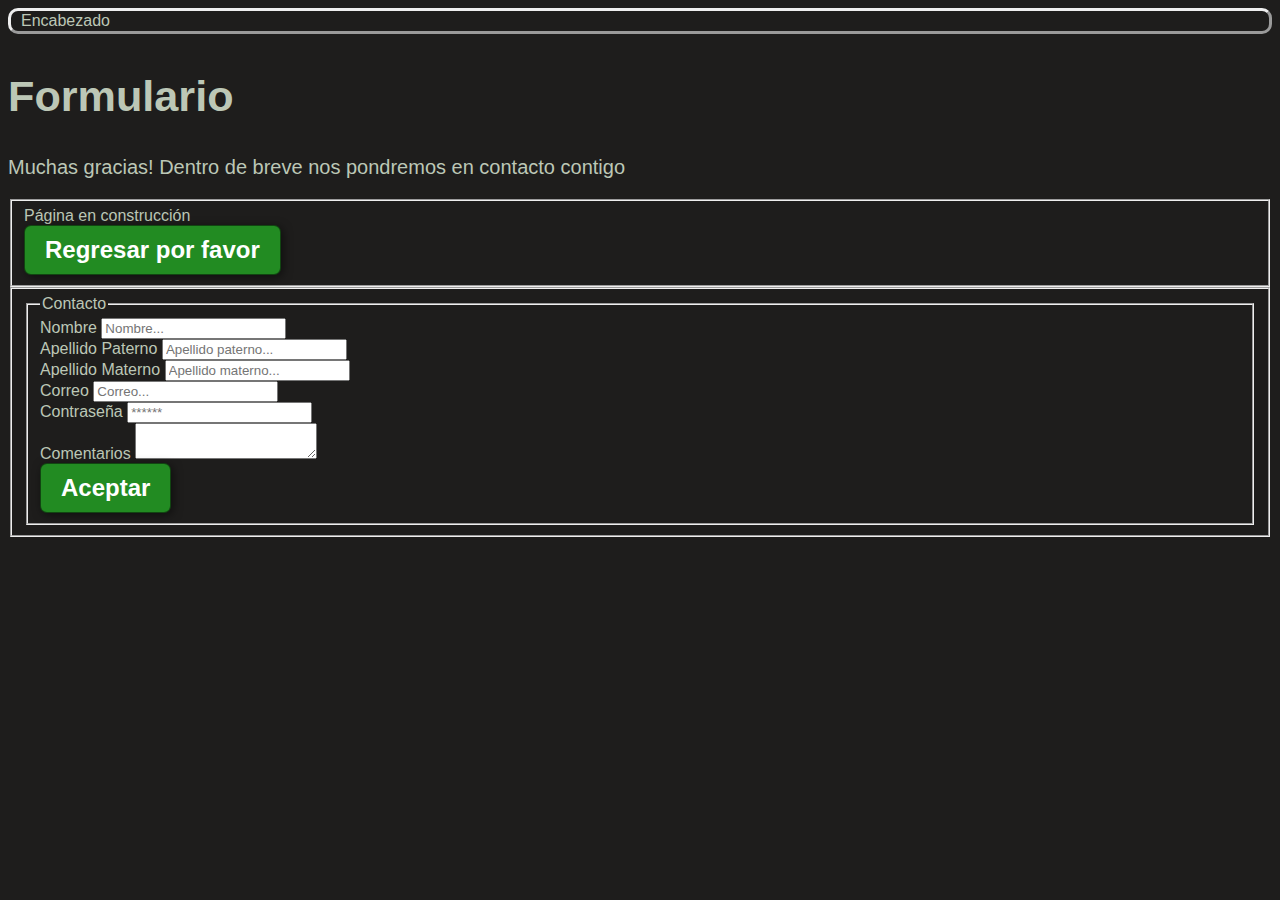
<file: Html/Contacto.html>
<!DOCTYPE html>
<html>
    <title>Valeriana Cartesiana</title>
    <head>
        <link rel="stylesheet" href="estilo3.css" type="text/css" />
        <div>Encabezado</div>
        <style>
            body
            {
                background-color: rgb(30 29 28);
                color: #bcc7b6;
            }
        </style>
    </head>
    <body>
        <h1></h1>
        <h2>Formulario</h2>
        
        <p>Muchas gracias! Dentro de breve nos pondremos en contacto contigo</p>

        <form action="https://tequilavaleriano.netlify.app/">
            <fieldset>
                <form action="https://tequilavaleriano.netlify.app/">
                    <label>Página en construcción</label>
                    <br>
                    <button>Regresar por favor</button>
                </form>
            </fieldset>
        </form>

        <fieldset>
            <form action="https://tequilavaleriano.netlify.app/">
                <fieldset>
                    <legend>Contacto</legend>
                    <label>Nombre</label>
                    <input type="nombre" placeholder="Nombre..."/>
                    <br/>
                    <label>Apellido Paterno</label>
                    <input type="apellidop" placeholder="Apellido paterno..."/>
                    <br/>
                    <label>Apellido Materno</label>
                    <input type="apellidom" placeholder="Apellido materno..."/>
                    <br/>
                    <label>Correo</label>
                    <input type="email" placeholder="Correo..."/>
                    <br/>
                    <label>Contraseña</label>
                    <input type="password" placeholder="******"/>
                    <br/>
                    <label>Comentarios</label>
                    <textarea></textarea>
                    <br>
                    <button>Aceptar</button>
                </fieldset>
            </form>
        </fieldset>
        <br> 
    </body>
</html>
</file>
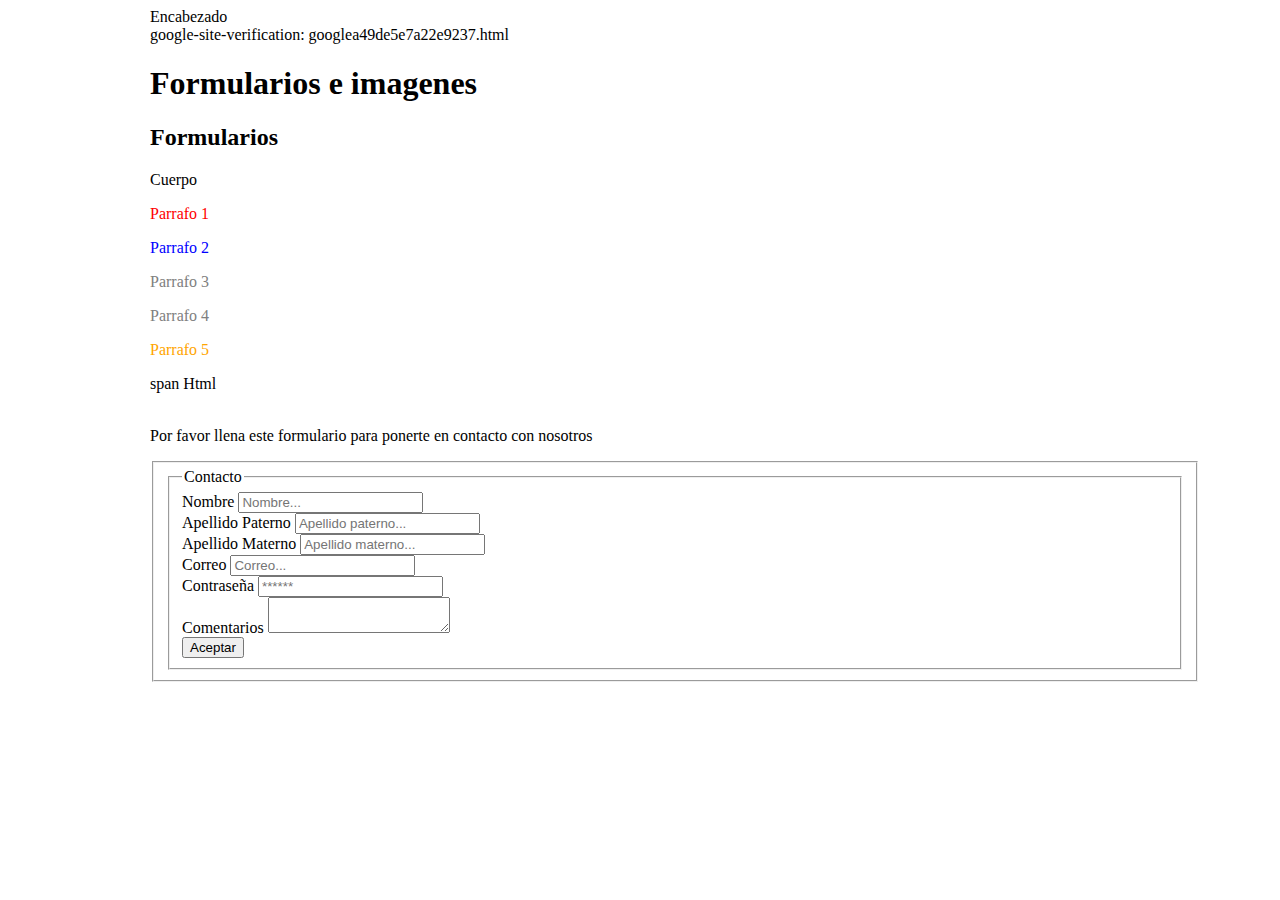
<file: Html/Css.html>
<!DOCTYPE html>
<html>
    <title>Tequila Valeriano</title>
    <link rel="stylesheet" href="estilo.css" type="text/css" />
    <head><div>Encabezado</div>
        google-site-verification: googlea49de5e7a22e9237.html
    </head>
    <body>
        <h1>Formularios e imagenes</h1>
        <h2>Formularios</h2>
        <div>Cuerpo</div>
        <p id = "P1">Parrafo 1</p>
        <p id = "P2" class="Parrafos">Parrafo 2</p>
        <p id = "P3" class="Parrafos">Parrafo 3</p>
        <p id = "P4" class="Parrafos">Parrafo 4</p>
        <p id = "P5">Parrafo 5</p>
        <span>span Html</span>
        <br/><br/>
        <p>Por favor llena este formulario para ponerte en contacto con nosotros</p>
        <fieldset>
            <form action="contacto.html">
                <fieldset>
                    <legend>Contacto</legend>
                    <label>Nombre</label>
                    <input type="nombre" placeholder="Nombre..."/>
                    <br/>
                    <label>Apellido Paterno</label>
                    <input type="apellidop" placeholder="Apellido paterno..."/>
                    <br/>
                    <label>Apellido Materno</label>
                    <input type="apellidom" placeholder="Apellido materno..."/>
                    <br/>
                    <label>Correo</label>
                    <input type="email" placeholder="Correo..."/>
                    <br/>
                    <label>Contraseña</label>
                    <input type="password" placeholder="******"/>
                    <br/>
                    <label>Comentarios</label>
                    <textarea></textarea>
                    <br>
                    <button>Aceptar</button>
                </fieldset>
            </form>
        </fieldset>
        <br> 
    </body>
</html>
</file>
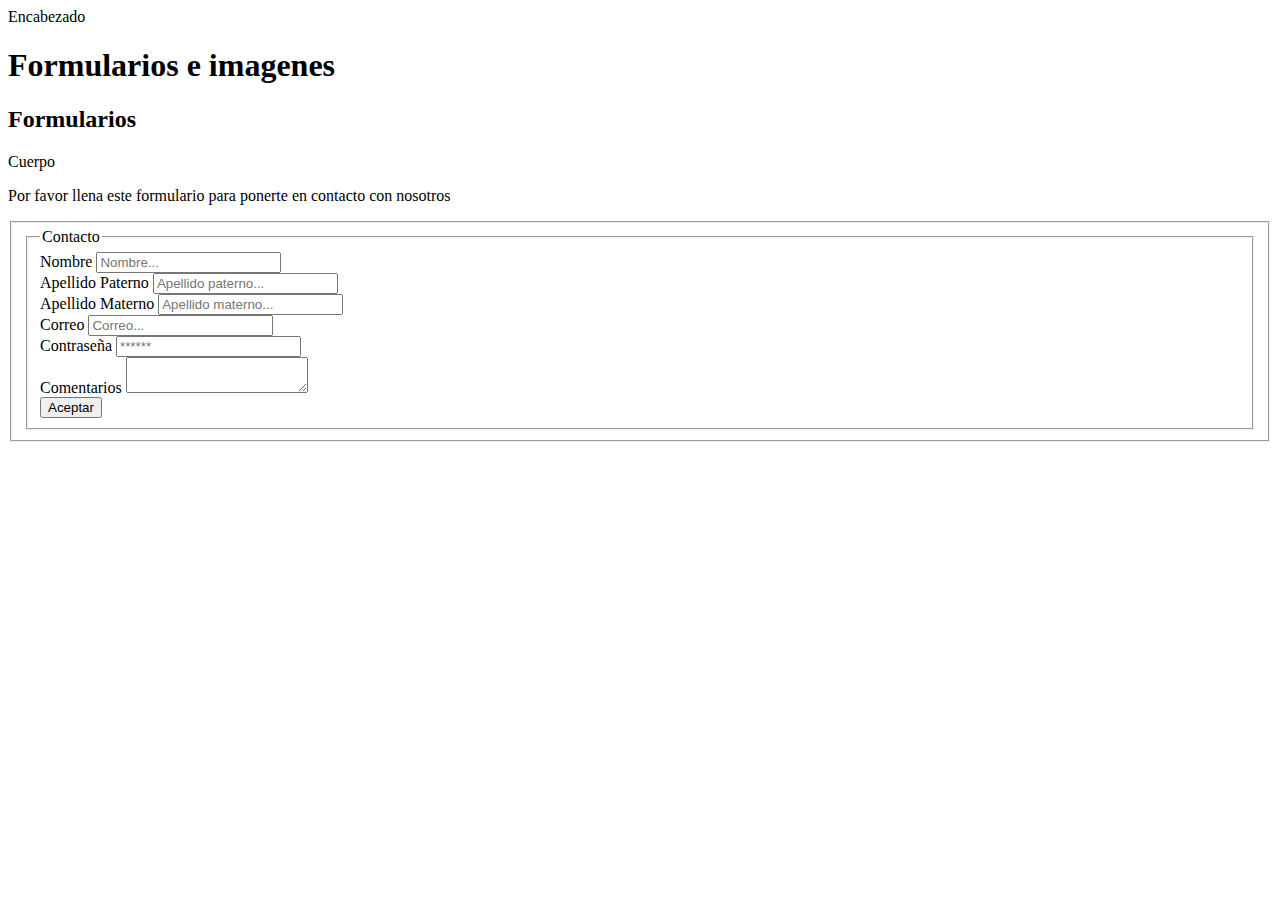
<file: Html/formulariocontacto.html>
<!DOCTYPE html>
<html>
    <title>Valeriana Cartesiana</title>
    <head><div>Encabezado</div></head>
    <body>
        <h1>Formularios e imagenes</h1>
        <h2>Formularios</h2>
        <div>Cuerpo</div>
        <p>Por favor llena este formulario para ponerte en contacto con nosotros</p>
        <fieldset>
            <form action="contacto.html">
                <fieldset>
                    <legend>Contacto</legend>
                    <label>Nombre</label>
                    <input type="nombre" placeholder="Nombre..."/>
                    <br/>
                    <label>Apellido Paterno</label>
                    <input type="apellidop" placeholder="Apellido paterno..."/>
                    <br/>
                    <label>Apellido Materno</label>
                    <input type="apellidom" placeholder="Apellido materno..."/>
                    <br/>
                    <label>Correo</label>
                    <input type="email" placeholder="Correo..."/>
                    <br/>
                    <label>Contraseña</label>
                    <input type="password" placeholder="******"/>
                    <br/>
                    <label>Comentarios</label>
                    <textarea></textarea>
                    <br>
                    <button>Aceptar</button>
                </fieldset>
            </form>
        </fieldset>
        <br> 
    </body>
</html>
</file>
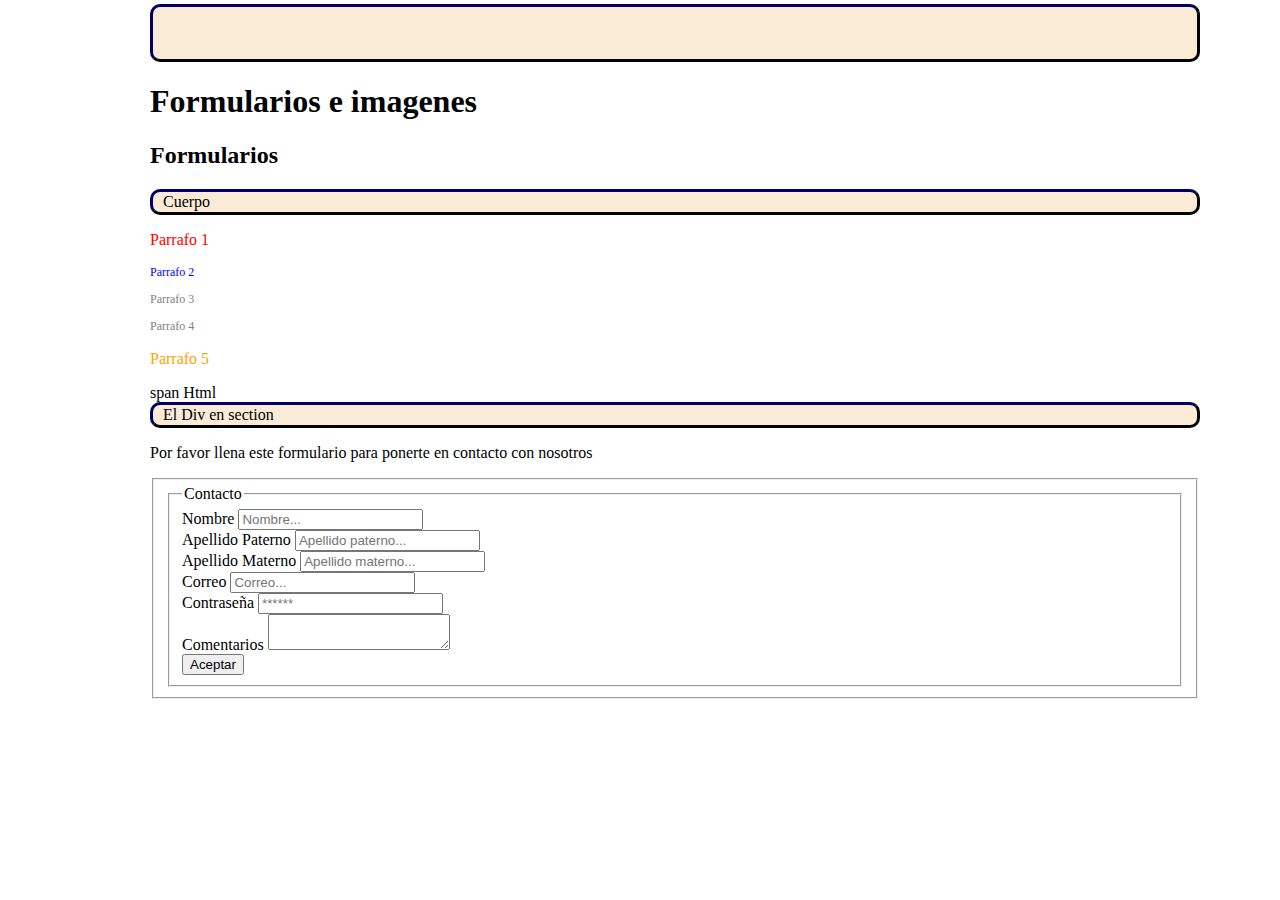
<file: Html/Introduccionmargin.html>
<!DOCTYPE html>
<html lang="en">
    <head>
        <title>CSS</title>
        <link rel="stylesheet" href="estilo2.css" type="text/css" />
    </head>
    <body>
        <div class="container">
            <p class="logo"><img href="https://www.salcedo.gob.ec/wp-content/uploads/2020/07/ISOTIPO_sitio-web-01.png"></p>    
        </div>

        <h1>Formularios e imagenes</h1>
        <h2>Formularios</h2>
        <div>Cuerpo</div>
        <p id = "P1">Parrafo 1</p>
        <p id = "P2" class="Parrafos">Parrafo 2</p>
        <p id = "P3" class="Parrafos">Parrafo 3</p>
        <p id = "P4" class="Parrafos">Parrafo 4</p>
        <p id = "P5">Parrafo 5</p>
        <span>span Html</span>
        <div>El Div en section</div>
        <p>Por favor llena este formulario para ponerte en contacto con nosotros</p>
        <fieldset>
            <form action="contacto.html">
                <fieldset>
                    <legend>Contacto</legend>
                    <label>Nombre</label>
                    <input type="nombre" placeholder="Nombre..."/>
                    <br/>
                    <label>Apellido Paterno</label>
                    <input type="apellidop" placeholder="Apellido paterno..."/>
                    <br/>
                    <label>Apellido Materno</label>
                    <input type="apellidom" placeholder="Apellido materno..."/>
                    <br/>
                    <label>Correo</label>
                    <input type="email" placeholder="Correo..."/>
                    <br/>
                    <label>Contraseña</label>
                    <input type="password" placeholder="******"/>
                    <br/>
                    <label>Comentarios</label>
                    <textarea></textarea>
                    <br>
                    <button>Aceptar</button>
                </fieldset>
            </form>
        </fieldset>
        <br> 
    </body>
</html>
</file>
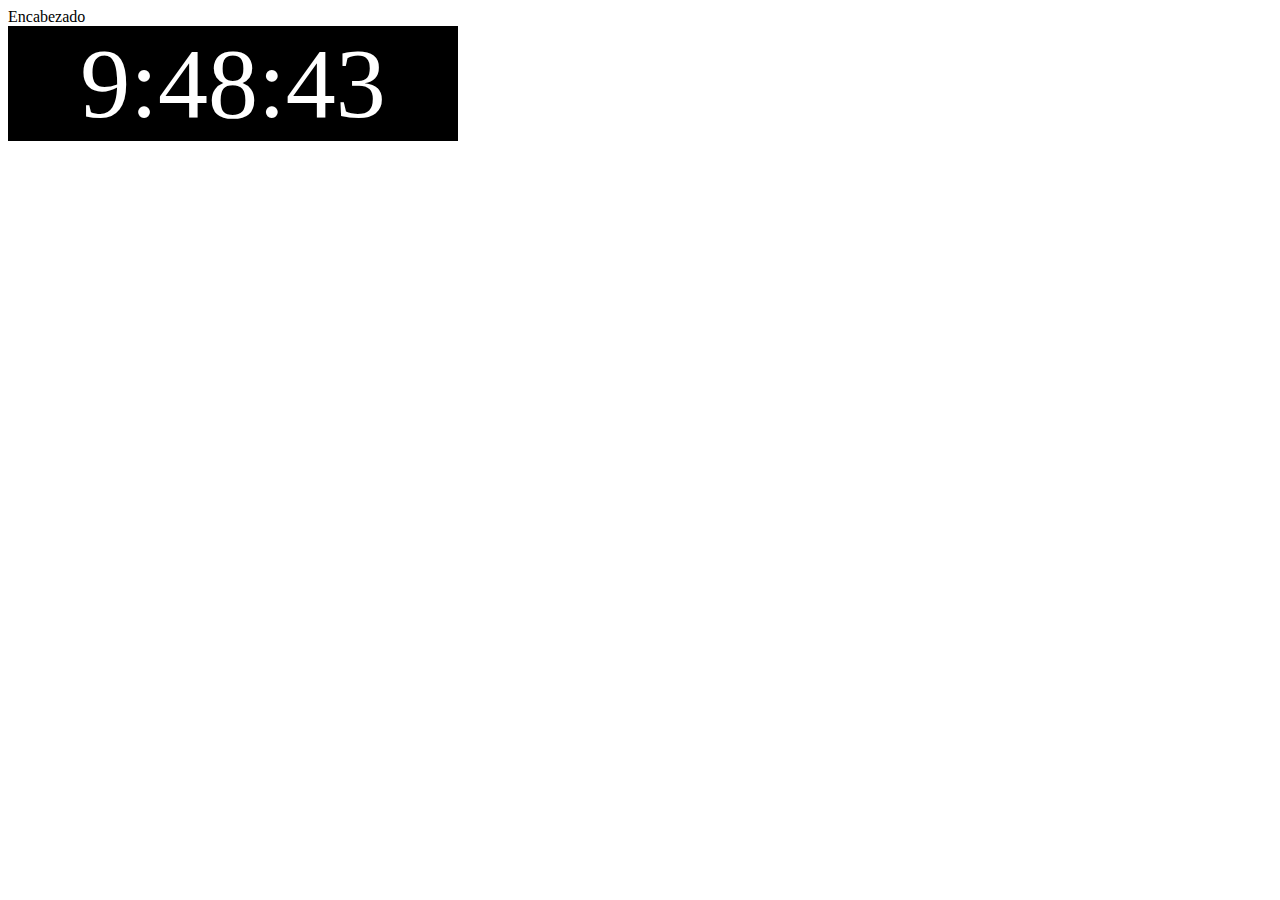
<file: Html/paginapython.html>
<!DOCTYPE html>
<html>
    <title>Valeriana Cartesiana</title>
    <head><div>Encabezado</div>
        <script type="text/javascript">
            function startTime(){
                today=new Date();
                h=today.getHours();
                m=today.getMinutes();
                s=today.getSeconds();
                m=checkTime(m);
                s=checkTime(s);
                document.getElementById("reloj").innerHTML=h+":"+m+":"+s;
                t=setTimeout("startTime()",500);}
            function checkTime(i)
                {if (i<10) {i="0" + i;}return i;}
                window.onload=function(){startTime();}
        </script>
            
        
    </head>
    <body>
        <div id="reloj" style="font-family: 'DS-Digital'; width: 450px; background-color: black;font-size:100px;color: rgb(255, 255, 255) ; text-align: center "></div>
    </body>
</html>
</file>
<file: Html/estilo3.css>
/* Aplica a todo */
*{
    box-sizing: border-box;
}


/* Tags */

html
{
    scroll-behavior: smooth;
}

body 
{
    font-family: 'Roboto', sans-serif;
}
h1{font-size: 3.5em;}
h2{font-size: 2.7em;}
h3{font-size: 2em;}
p{font-size: 1.25em;}
ul{list-style: none;}
li{font-size: 1.25em;}

header
{
    background-color: rgb(245,245,245);
}
header .logo
{
    margin:0px;
    padding:25px;

}
header .container
{
    display: flex;
    flex-direction: left;
    align-items: center;
    font-size: 1.35em;
}

header nav 
{
    display:flex;
    flex-direction: left;
    flex-wrap: wrap;
    text-align: center;
    padding-bottom: center;
}


header a
{
    padding: 5px 12px;
    text-decoration: none;
    font-weight: bold;
    color: black;
    float: left;
}
header a:hover
{
    color: darkseagreen;
}

div
{
    /* border-color: #00000E; */
    border-style: outset;
    border-radius: 10px;
    padding: 1px;
    padding-left: 10px;
}

button
{
    font-size: 1.5em;
    font-weight: bold;
    padding: 10px 20px;
    border-radius: 7px;
    border: 1px solid rgba(0,0,0,0.5);
    box-shadow: 2px 2px 10px rgba(0, 0, 0, 0.5);
    color: white;
    background-color:forestgreen;
    cursor: pointer;
    transition: 0.6s;
    transition-delay: 0.1s;
}

button:hover
{
    background-color: darkseagreen;
    transform: scale(0.95, 0.95);
}

/* IDs */

#intro
{
    display: flex;
    align-items: center;
    justify-content: center;
    text-align: center;
    flex-direction: column;
    height: 90vh;
    color:cornsilk;
    background-image: 
    linear-gradient(to top, 
    rgba(0,0,0,0.5) 0%,
    rgba(0,0,0,0.5) 100%) /* Chrome10+,Safari5.1+ */
    , url("img/imagen2.jpg");
    background-repeat: no-repeat;
    background-size: cover;
    background-position: center center;
}
#intro h1
{
    color:white
}

#nuestros-productos
{
    background-color: rgb(30,30,30);
    color:white;
    text-align: center;
}
#nuestros-productos .container
{
    padding: 100px 0px;
}

#nuestros-productos h2
{
    margin-top: 0;
    font-size: 3em;
}

#nuestros-productos p
{
    display: none;
}

#nuestros-productos .carta
{
    background-position: center center;
    background-size: cover;
    padding: 89px;
    margin: 12px;
}

#caracteristicas .container
{
    text-align: center;
    padding: 250px 12px;
    
}

#caracteristicas li
{
    margin: 12px 0px;
    font-weight: bold;
}

#footer
{

}

#footer .container
{
    display: flex;
    flex-direction: column;
    text-align: center;
    padding-bottom: center;
    background-color: #040404;
    color:white;
    height: 88vh;
    /*align-items: center;*/
}


#footer h2
{
    font-size: 9vw;
}
#footer button
{
    font-size: 5vw;
}

footer
{
    background-color: rgb(230,230,230);
}

footer p
{
    margin: 0;
    padding: 12px;
    color: rgb(100,100,100);
}

footer .container
{
    height: 150px;
    display: flex;
    justify-content: center;
    align-items: flex-end;
    height: 88vh;
}

#contactanos
{
    border: 0px;
    border-radius: 1.5px;
    display: flex;
    flex-direction: column;
    margin: 0px;
    color:white;
    
}

#contactanos .cuerpocontactanos
{
    border: 0px;
    text-align: left;
    padding-bottom: center;
}

#contactanos .container
{
    border: 0;
    padding: 0px;
    display: flex;
    justify-content: center;
    flex-direction: column;
    border-radius: .7em;
    background-color: #040404;
    padding: 0px 0px 13px 0px;
    margin: 0px;
}

#contactanos table
{
    align-items: center;
}

#contactanos fieldset
{
    align-items: center;
    width: auto;
    margin: 0px 15px;
}

#contactanos #Formulariocontacto p
{
    text-shadow: 2px 3px rgba(245, 240, 240, 0.5);
}

#Formulariocontacto label
{
    min-width: none;
    width: auto;
}
#Formulariocontacto input
{
    min-width: none;
    width: auto;
}
#Formulariocontacto td
{
    min-width: none;
    width: auto;
}
#Formulariocontacto th
{
    min-width: none;
    width: auto;
}

/* Classes */
.Parrafos
{
    color: gray;
    font-style: bold;
    font-size: 12px;
}

.container
{
    max-width: 2400px;
    margin: auto;
}

.color-acento
{
    color:darkseagreen
}

.carta:first-child
{
    background-image: 
    -webkit-linear-gradient(top, 
    rgba(0,0,0,0.5) 0%,
    rgba(0,0,0,0.5) 100%) /* Chrome10+,Safari5.1+ */
    ,url("img/frontend1.jpg");
}
.carta:nth-child(2)
{
    background-image: 
    -webkit-linear-gradient(top, 
    rgba(0,0,0,0.5) 0%,
    rgba(0,0,0,0.5) 100%) /* Chrome10+,Safari5.1+ */
    ,url("img/frontend2.jpg");
}
.carta:nth-child(3)
{
    background-image: 
    -webkit-linear-gradient(top, 
    rgba(0,0,0,0.5) 0%,
    rgba(0,0,0,0.5) 100%) /* Chrome10+,Safari5.1+ */
    ,url("img/frontend3.jpg");
}
</file>
<file: Html/estilo.css>
/* Tags */
body 
{
    margin-left: 150px;
    margin-right: 80px;
}

/* IDs */
#P1
{
    color: red;
}
#P2
{
    color:blue;
}
#P5
{
    color:orange;    
}
/* Classes */
.Parrafos
{
    color: gray;
    font-style: bold;
}
</file>
<file: Html/estilo2.css>
/* Tags */
body 
{
    margin: 4px;
    margin-left: 150px;
    margin-right: 80px;
}
div
{
    border-color: #00000E;
    border-style: outset;
    border-radius: 10px;
    padding: 1px;
    background-color: antiquewhite;
    padding-left: 10px;
}
/* IDs */
#P1
{
    color: red;
}
#P2
{
    color:blue;
}
#P5
{
    color:orange;    
}
/* Classes */
.Parrafos
{
    color: gray;
    font-style: bold;
    font-size: 12px;
}
</file>
